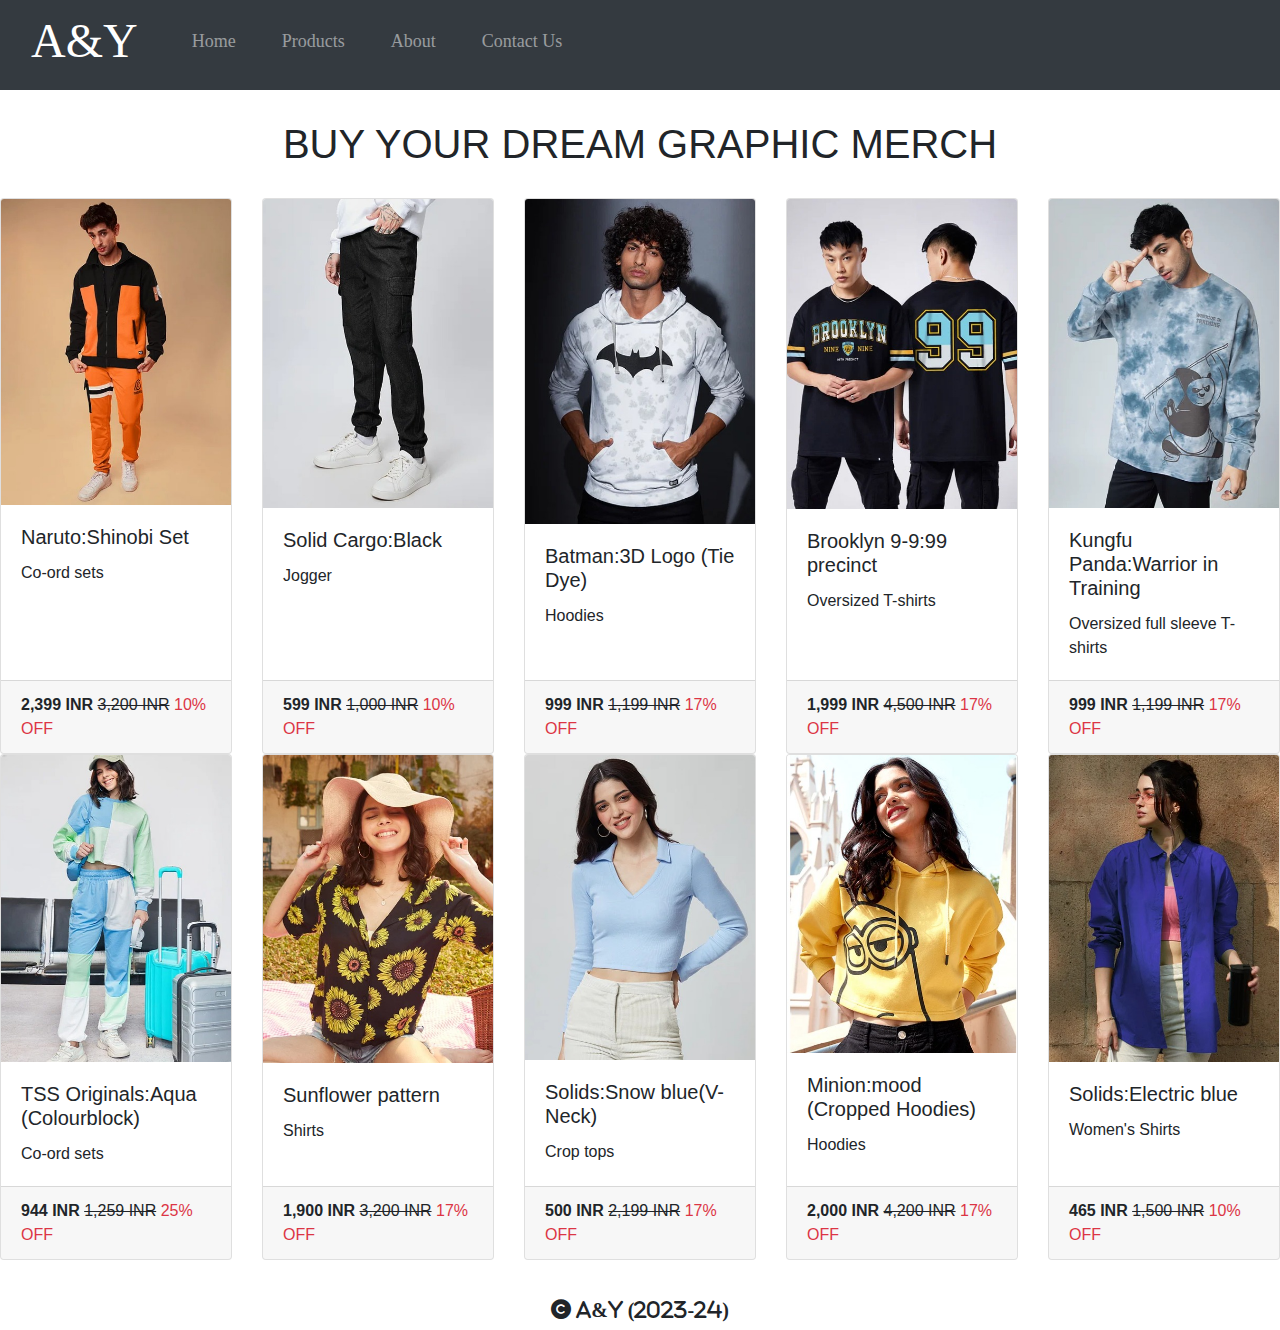
<file: index2.html>
<!DOCTYPE html>
<div>
<head>
	<title>webtech project by ananya</title>
	<meta charset="UTF-8">
	<meta name="viewport" content="width=device-width, initial-scale=1.0">
	<link rel="stylesheet" href="https://maxcdn.bootstrapcdn.com/bootstrap/4.0.0/css/bootstrap.min.css">
    <link href = "https://cdnjs.cloudflare.com/ajax/libs/font-awesome/6.3.0/css/all.min.css" rel = "stylesheet">
	
    

  <style>
    .s{
      display: inline;
    }

    .brand{
        
        font-family: 'Yellowtail', cursive;

        font-size: 48px;
      }

      .item{
        font-family: 'Barlow';
        margin-left: 30px;
        font-size: 18px;
      }
        
      .item:hover{
        color:aqua;
      }
        
      .first{
        
      }

      /*.heading{
        border:10px solid tomato;
      }*/

      /*.container-fluid{
        background-color: black;
      }*/
       
        navbar-light{
          color:white;
        }

        a:hover{
            color: white;
        }
        
        #fox{
          width:60%;
        }

        .fitem{
          margin-bottom:10px;
        }

        /*#latest-r{
          border:10px solid black;
          
        }*/

        #launch{
          text-align: center;
          color: darkblue;
        }

        .carousel-control-next{
          filter:invert(100%);
        }

        .carousel-control-prev{
              filter: invert(100%);
        }

        #image-section{
          margin-top:40px;
          text-align: center;
        }

        

        
        .img{
          height:370px;
          width:370px;
          
        }

        

        .object{
          width:430px;
          height:430px;
          
          margin: 20px;
          padding:8px;
        }

        #block-1{
          width:300px;
          height:400px;
          display: inline;
        }

        #block-2{
          width:300px;
          height:400px;
          display: inline;
        }

        #block-3{
          width:300px;
          height:400px;
          display: inline;
        }

        .heading-1{
          text-align: center;
          margin-top:50px;
          margin-bottom: 0px;
        }

        /*@media(min-width:500px){
          .comtainer{
            flex-direction: column;
          }
        }*/

        .c1{
          width:400px;
          margin-top: 5px;
          height:400px;
        }


        .d1{
          width:200px;
          height: 200px;
          margin:10px;
        }

        .banner{
          margin-top:30px;
          margin-bottom:30px;
          margin-left: 0px;
          margin-right: 0px;
          width:100%;
        }

        /*#footer-section{
          border:8px solid tomato;
          margin-top: 30px;
          height: 200px;
          width:1200px;
          text-align: center;
          justify-content: center;
          
        }*/

        .footer{
          display: flex;
          /*border:8px solid tomato;*/
          margin-top: 30px;
          margin-bottom: 30px;
          
          align-items: center;
          justify-content: center;
        }

        #footer-section{
          
          width: 100vw;
          
          margin-left: 0px;
          margin-right: 0px;
          
        }


        .footer-content{
          display: block;
        }

        #download{
          display: block;
        }

        .bx{
          margin-bottom: 40px;
          margin-left: 12px;
          padding:10px;
        }
        i{
          margin-right: 5px;
        }

        .copyright{
          padding: 5px;
          margin: 5px;
        }


        #footer-section3{
            text-align: center;
            margin-top: 30px;
        }
        
       
  </style>
</head>
<body>
    <nav class="navbar navbar-expand-lg bg-body-tertiary navbar-dark bg-dark" style = "padding-top:0px ;">
        <div class="container-fluid first">
          
          <!--<a class="navbar-brand" href="#"><img id = "fox" src = "[data-uri]" type = "gif"></a>-->
          <a class = "navbar-brand brand" href = "#">A&Y</a>
          <button class="navbar-toggler" type="button" data-bs-toggle="collapse" data-bs-target="#navbarSupportedContent" aria-controls="navbarSupportedContent" aria-expanded="false" aria-label="Toggle navigation">
            <span class="navbar-toggler-icon"></span>
          </button>
          <div class="collapse navbar-collapse" id="navbarSupportedContent">
            <ul class="navbar-nav me-auto mb-2 mb-lg-0">
              <li class="nav-item">
                <a class="nav-link item" aria-current="page" href="index.html">Home</a>
              </li>
              <li class="nav-item">
                <a class="nav-link item" href="index2.html">Products</a>
              </li>
              <li class="nav-item">
                <a class="nav-link item" aria-current="page" href="#">About</a>
              </li>

              <li class="nav-item">
                <a class="nav-link item" href="#">Contact Us</a>
              </li>
        
            </ul>
            
          </div>
        </div>

      </nav>

	<div class="container-fluid banner">
		<h1 class="text-center">BUY YOUR DREAM GRAPHIC MERCH</h1>
	
	</div>


		
       
</body>
<div class="card-deck" >
    <div class="card"  >
      <img src="images/1.png" class="card-img-top" alt="...">
      <div class="card-body" >
        <h5 class="card-title">Naruto:Shinobi Set</h5>
        <p class="card-text">Co-ord sets</p>
       
      </div>
      <div class="card-footer">
        <p class="font-weight-bold s">2,399 INR</p> <s class = "s">3,200 INR</s> <p class="text-danger s">  10% OFF</p>
      </div>
    </div>
    <div class="card">
      <img src="images/2.png" class="card-img-top" alt="...">
      <div class="card-body">
        <h5 class="card-title">Solid Cargo:Black</h5>
        <p class="card-text">Jogger</p>
      </div>
      <div class="card-footer">
        <p class="font-weight-bold s">599 INR</p> <s class = "s">1,000 INR</s> <p class="text-danger s">  10% OFF</p>
      </div>
    </div>
    <div class="card">
      <img src="images/3.png" class="card-img-top" alt="...">
      <div class="card-body">
        <h5 class="card-title">Batman:3D Logo (Tie Dye)</h5>
        <p class="card-text">Hoodies</p>
      </div>
      <div class="card-footer">
        <p class="font-weight-bold s">999 INR</p> <s class = "s">1,199 INR</s> <p class="text-danger s">  17% OFF</p>
      </div>
    </div>

    <div class="card">
        <img src="images/4.png" class="card-img-top" alt="...">
        <div class="card-body">
          <h5 class="card-title">Brooklyn 9-9:99 precinct</h5>
          <p class="card-text">Oversized T-shirts</p>
        </div>
        <div class="card-footer">
          <p class="font-weight-bold s">1,999 INR</p> <s class = "s">4,500 INR</s> <p class="text-danger s">  17% OFF</p>
        </div>
      </div>


      <div class="card">
        <img src="images/5.png" class="card-img-top" alt="...">
        <div class="card-body">
          <h5 class="card-title">Kungfu Panda:Warrior in Training</h5>
          <p class="card-text">Oversized full sleeve T-shirts</p>
        </div>
        <div class="card-footer">
          <p class="font-weight-bold s">999 INR</p> <s class = "s">1,199 INR</s> <p class="text-danger s">  17% OFF</p>
        </div>
      </div>
    </div>
    <div>
</div>
             <body>
                <div class="card-deck" >
                    <div class="card"  >
                      <img src="images/6.png" class="card-img-top" alt="...">
                      <div class="card-body" >
                        <h5 class="card-title">TSS Originals:Aqua (Colourblock)</h5>
                        <p class="card-text">Co-ord sets</p>
                       
                      </div>
                      <div class="card-footer">
                        <p class="font-weight-bold s">944 INR</p> <s class = "s">1,259 INR</s> <p class="text-danger s">  25% OFF</p>
                      </div>
                    </div>
                    <div class="card">
                      <img src="images/7.png" class="card-img-top" alt="...">
                      <div class="card-body">
                        <h5 class="card-title">Sunflower pattern</h5>
                        <p class="card-text">Shirts</p>
                      </div>
                      <div class="card-footer">
                        <p class="font-weight-bold s">1,900 INR</p> <s class = "s">3,200 INR</s> <p class="text-danger s">  17% OFF</p>
                      </div>
                    </div>
                    <div class="card">
                      <img src="images/8.png" class="card-img-top" alt="...">
                      <div class="card-body">
                        <h5 class="card-title">Solids:Snow blue(V-Neck)</h5>
                        <p class="card-text">Crop tops</p>
                      </div>
                      <div class="card-footer">
                        
                        <p class="font-weight-bold s">500 INR</p> <s class = "s">2,199 INR</s> <p class="text-danger s">  17% OFF</p>
                      </div>
                    </div>
                
                    <div class="card">
                        <img src="images/9.png" class="card-img-top" alt="...">
                        <div class="card-body">
                          <h5 class="card-title">Minion:mood (Cropped Hoodies)</h5>
                          <p class="card-text">Hoodies</p>
                        </div>
                        <div class="card-footer">
                          <p class="font-weight-bold s">2,000 INR</p> <s class = "s">4,200 INR</s> <p class="text-danger s">  17% OFF</p>
                        </div>
                      </div>
                
                
                      <div class="card">
                        <img src="images/10.png" class="card-img-top" alt="...">
                        <div class="card-body">
                          <h5 class="card-title">Solids:Electric blue </h5>
                          <p class="card-text">Women's Shirts</p>
                        </div>
                        <div class="card-footer">
                          <p class="font-weight-bold s">465 INR</p> <s class = "s">1,500 INR</s> <p class="text-danger s">  10% OFF</p>
                        </div>
                      </div>
                    </div>
                    <div>



             </div>

             <div id = "footer-section3">
                <i class="fa-solid fa-copyright h5 copyright"> A&Y (2023-24)</i>
            </div>

</body>
</file>
